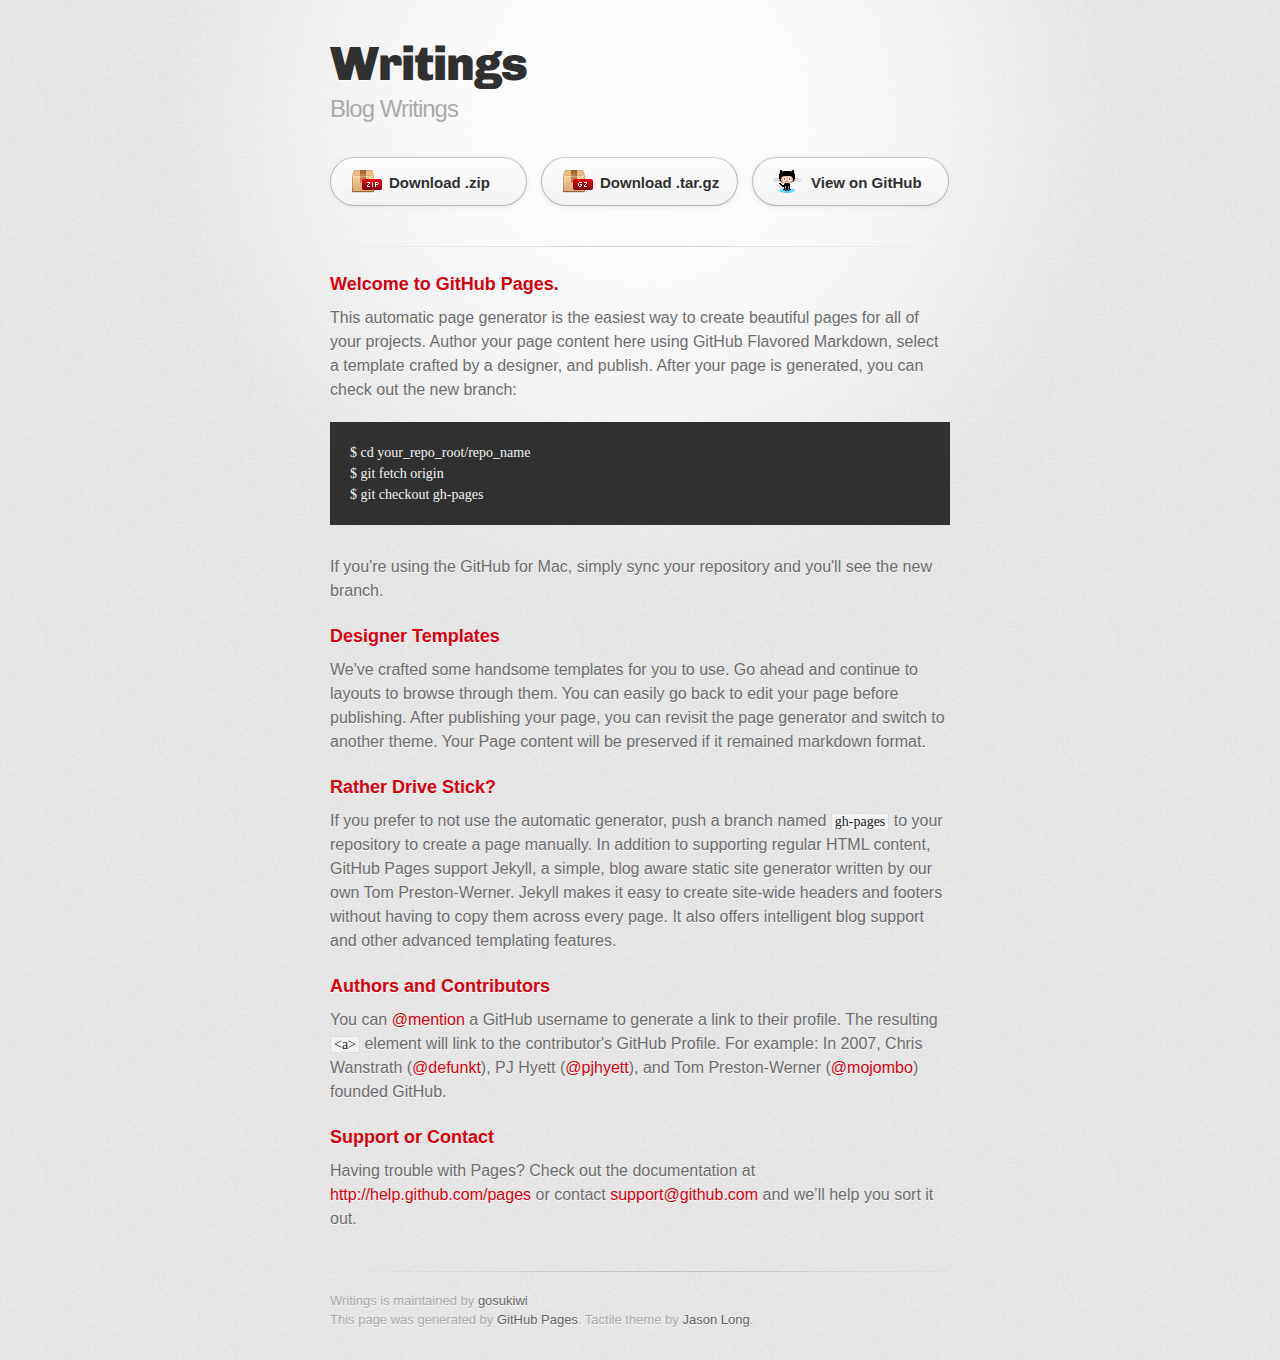
<file: index.html>
<!DOCTYPE html>
<html>
  <head>
    <meta charset='utf-8'>
    <meta http-equiv="X-UA-Compatible" content="chrome=1">
    <link href='https://fonts.googleapis.com/css?family=Chivo:900' rel='stylesheet' type='text/css'>
    <link rel="stylesheet" type="text/css" href="stylesheets/stylesheet.css" media="screen" />
    <link rel="stylesheet" type="text/css" href="stylesheets/pygment_trac.css" media="screen" />
    <link rel="stylesheet" type="text/css" href="stylesheets/print.css" media="print" />
    <!--[if lt IE 9]>
    <script src="//html5shiv.googlecode.com/svn/trunk/html5.js"></script>
    <![endif]-->
    <title>Writings by gosukiwi</title>
  </head>

  <body>
    <div id="container">
      <div class="inner">

        <header>
          <h1>Writings</h1>
          <h2>Blog Writings</h2>
        </header>

        <section id="downloads" class="clearfix">
          <a href="https://github.com/gosukiwi/writings/zipball/master" id="download-zip" class="button"><span>Download .zip</span></a>
          <a href="https://github.com/gosukiwi/writings/tarball/master" id="download-tar-gz" class="button"><span>Download .tar.gz</span></a>
          <a href="https://github.com/gosukiwi/writings" id="view-on-github" class="button"><span>View on GitHub</span></a>
        </section>

        <hr>

        <section id="main_content">
          <h3>Welcome to GitHub Pages.</h3>

<p>This automatic page generator is the easiest way to create beautiful pages for all of your projects. Author your page content here using GitHub Flavored Markdown, select a template crafted by a designer, and publish. After your page is generated, you can check out the new branch:</p>

<pre><code>$ cd your_repo_root/repo_name
$ git fetch origin
$ git checkout gh-pages
</code></pre>

<p>If you're using the GitHub for Mac, simply sync your repository and you'll see the new branch.</p>

<h3>Designer Templates</h3>

<p>We've crafted some handsome templates for you to use. Go ahead and continue to layouts to browse through them. You can easily go back to edit your page before publishing. After publishing your page, you can revisit the page generator and switch to another theme. Your Page content will be preserved if it remained markdown format.</p>

<h3>Rather Drive Stick?</h3>

<p>If you prefer to not use the automatic generator, push a branch named <code>gh-pages</code> to your repository to create a page manually. In addition to supporting regular HTML content, GitHub Pages support Jekyll, a simple, blog aware static site generator written by our own Tom Preston-Werner. Jekyll makes it easy to create site-wide headers and footers without having to copy them across every page. It also offers intelligent blog support and other advanced templating features.</p>

<h3>Authors and Contributors</h3>

<p>You can <a href="https://github.com/blog/821" class="user-mention">@mention</a> a GitHub username to generate a link to their profile. The resulting <code>&lt;a&gt;</code> element will link to the contributor's GitHub Profile. For example: In 2007, Chris Wanstrath (<a href="https://github.com/defunkt" class="user-mention">@defunkt</a>), PJ Hyett (<a href="https://github.com/pjhyett" class="user-mention">@pjhyett</a>), and Tom Preston-Werner (<a href="https://github.com/mojombo" class="user-mention">@mojombo</a>) founded GitHub.</p>

<h3>Support or Contact</h3>

<p>Having trouble with Pages? Check out the documentation at <a href="http://help.github.com/pages">http://help.github.com/pages</a> or contact <a href="mailto:support@github.com">support@github.com</a> and we’ll help you sort it out.</p>
        </section>

        <footer>
          Writings is maintained by <a href="https://github.com/gosukiwi">gosukiwi</a><br>
          This page was generated by <a href="http://pages.github.com">GitHub Pages</a>. Tactile theme by <a href="http://twitter.com/jasonlong">Jason Long</a>.
        </footer>

        
      </div>
    </div>
  </body>
</html>
</file>
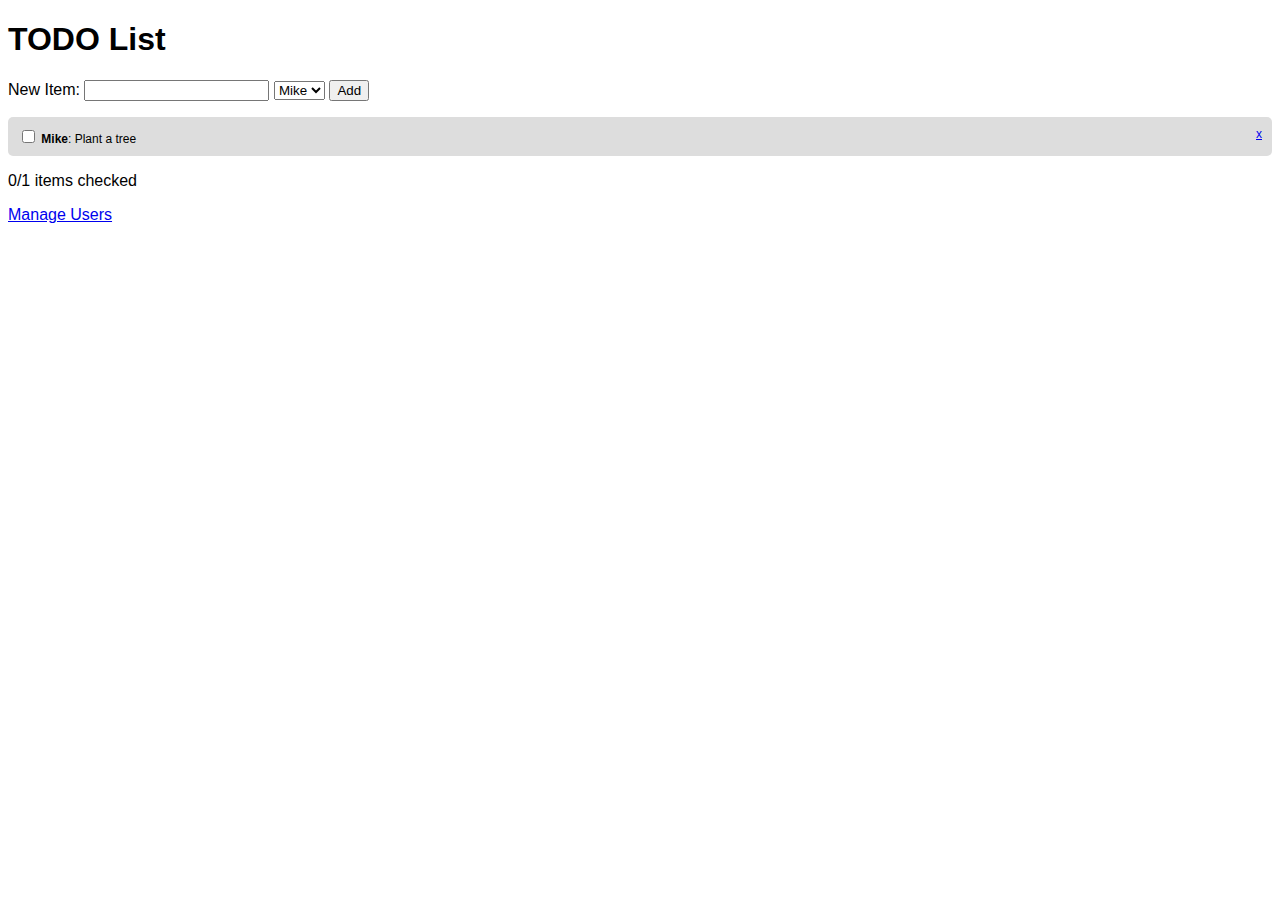
<file: Knockout for beginners/Knockout for beginners.html>
<!DOCTYPE html>
<html>
<head>
	<title>Knockout APP</title>
	<link rel="stylesheet" href="style.css">
</head>
<body>
	<!-- View Markup -->
	<div id="todo-list" data-bind="visible: $root.currentState() === 'TODO'">
		<h1>TODO List</h1>

		<p>
			New Item: 
			<input type="text" data-bind="value: newItemDescription">
			<select name="" id="" data-bind="options: people, optionsText: 'name', value: chosenPerson">
			</select>
			<input type="button" data-bind="click: addItem" value="Add">
		</p>

		<ul id="todo-list" data-bind="foreach: items">
			<li>
				<input type="checkbox" data-bind="checked: checked" />
				<strong data-bind="text: person.name"></strong>: <span data-bind="text: description"></span> 
				<a href="#" data-bind="click: $root.deleteItem">x</a>
			</li>
		</ul>

		<p><span data-bind="text: checkedItems"></span>/<span data-bind="text: totalItems"></span> items checked</p>

		<p><a href="#" data-bind="click: setState.bind($data, 'USERS')">Manage Users</a></p>
	</div>

	<div id="manage-users" data-bind="visible: $root.currentState() === 'USERS'">
		<h1>Users</h1>

		<p>
			New User: 
			<input type="text" data-bind="value: newUserName">
			<input type="button" value="Add" data-bind="click: addNewUser">
		</p>

		<ul id="todo-list" data-bind="foreach: people">
			<li><span data-bind="text: name"></span> <a data-bind="click: $root.deletePerson" href="#">x</a></li>
		</ul>

		<p><a href="#" data-bind="click: setState.bind($data, 'TODO')">Manage TODO items</a></p>
	</div>
	<!-- End of View Markup -->

	<script type="text/javascript" src="knockout-2.1.0.js"></script>
	<script type="text/javascript" src="app.js"></script>
</body>
</html>
</file>
<file: stylesheets/pygment_trac.css>
.highlight  { background: #ffffff; }
.highlight .c { color: #999988; font-style: italic } /* Comment */
.highlight .err { color: #a61717; background-color: #e3d2d2 } /* Error */
.highlight .k { font-weight: bold } /* Keyword */
.highlight .o { font-weight: bold } /* Operator */
.highlight .cm { color: #999988; font-style: italic } /* Comment.Multiline */
.highlight .cp { color: #999999; font-weight: bold } /* Comment.Preproc */
.highlight .c1 { color: #999988; font-style: italic } /* Comment.Single */
.highlight .cs { color: #999999; font-weight: bold; font-style: italic } /* Comment.Special */
.highlight .gd { color: #000000; background-color: #ffdddd } /* Generic.Deleted */
.highlight .gd .x { color: #000000; background-color: #ffaaaa } /* Generic.Deleted.Specific */
.highlight .ge { font-style: italic } /* Generic.Emph */
.highlight .gr { color: #aa0000 } /* Generic.Error */
.highlight .gh { color: #999999 } /* Generic.Heading */
.highlight .gi { color: #000000; background-color: #ddffdd } /* Generic.Inserted */
.highlight .gi .x { color: #000000; background-color: #aaffaa } /* Generic.Inserted.Specific */
.highlight .go { color: #888888 } /* Generic.Output */
.highlight .gp { color: #555555 } /* Generic.Prompt */
.highlight .gs { font-weight: bold } /* Generic.Strong */
.highlight .gu { color: #800080; font-weight: bold; } /* Generic.Subheading */
.highlight .gt { color: #aa0000 } /* Generic.Traceback */
.highlight .kc { font-weight: bold } /* Keyword.Constant */
.highlight .kd { font-weight: bold } /* Keyword.Declaration */
.highlight .kn { font-weight: bold } /* Keyword.Namespace */
.highlight .kp { font-weight: bold } /* Keyword.Pseudo */
.highlight .kr { font-weight: bold } /* Keyword.Reserved */
.highlight .kt { color: #445588; font-weight: bold } /* Keyword.Type */
.highlight .m { color: #009999 } /* Literal.Number */
.highlight .s { color: #d14 } /* Literal.String */
.highlight .na { color: #008080 } /* Name.Attribute */
.highlight .nb { color: #0086B3 } /* Name.Builtin */
.highlight .nc { color: #445588; font-weight: bold } /* Name.Class */
.highlight .no { color: #008080 } /* Name.Constant */
.highlight .ni { color: #800080 } /* Name.Entity */
.highlight .ne { color: #990000; font-weight: bold } /* Name.Exception */
.highlight .nf { color: #990000; font-weight: bold } /* Name.Function */
.highlight .nn { color: #555555 } /* Name.Namespace */
.highlight .nt { color: #000080 } /* Name.Tag */
.highlight .nv { color: #008080 } /* Name.Variable */
.highlight .ow { font-weight: bold } /* Operator.Word */
.highlight .w { color: #bbbbbb } /* Text.Whitespace */
.highlight .mf { color: #009999 } /* Literal.Number.Float */
.highlight .mh { color: #009999 } /* Literal.Number.Hex */
.highlight .mi { color: #009999 } /* Literal.Number.Integer */
.highlight .mo { color: #009999 } /* Literal.Number.Oct */
.highlight .sb { color: #d14 } /* Literal.String.Backtick */
.highlight .sc { color: #d14 } /* Literal.String.Char */
.highlight .sd { color: #d14 } /* Literal.String.Doc */
.highlight .s2 { color: #d14 } /* Literal.String.Double */
.highlight .se { color: #d14 } /* Literal.String.Escape */
.highlight .sh { color: #d14 } /* Literal.String.Heredoc */
.highlight .si { color: #d14 } /* Literal.String.Interpol */
.highlight .sx { color: #d14 } /* Literal.String.Other */
.highlight .sr { color: #009926 } /* Literal.String.Regex */
.highlight .s1 { color: #d14 } /* Literal.String.Single */
.highlight .ss { color: #990073 } /* Literal.String.Symbol */
.highlight .bp { color: #999999 } /* Name.Builtin.Pseudo */
.highlight .vc { color: #008080 } /* Name.Variable.Class */
.highlight .vg { color: #008080 } /* Name.Variable.Global */
.highlight .vi { color: #008080 } /* Name.Variable.Instance */
.highlight .il { color: #009999 } /* Literal.Number.Integer.Long */

.type-csharp .highlight .k { color: #0000FF }
.type-csharp .highlight .kt { color: #0000FF }
.type-csharp .highlight .nf { color: #000000; font-weight: normal }
.type-csharp .highlight .nc { color: #2B91AF }
.type-csharp .highlight .nn { color: #000000 }
.type-csharp .highlight .s { color: #A31515 }
.type-csharp .highlight .sc { color: #A31515 }
</file>
<file: stylesheets/print.css>
html, body, div, span, applet, object, iframe,
h1, h2, h3, h4, h5, h6, p, blockquote, pre,
a, abbr, acronym, address, big, cite, code,
del, dfn, em, img, ins, kbd, q, s, samp,
small, strike, strong, sub, sup, tt, var,
b, u, i, center,
dl, dt, dd, ol, ul, li,
fieldset, form, label, legend,
table, caption, tbody, tfoot, thead, tr, th, td,
article, aside, canvas, details, embed, 
figure, figcaption, footer, header, hgroup, 
menu, nav, output, ruby, section, summary,
time, mark, audio, video {
  margin: 0;
  padding: 0;
  border: 0;
  font-size: 100%;
  font: inherit;
  vertical-align: baseline;
}
/* HTML5 display-role reset for older browsers */
article, aside, details, figcaption, figure, 
footer, header, hgroup, menu, nav, section {
  display: block;
}
body {
  line-height: 1;
}
ol, ul {
  list-style: none;
}
blockquote, q {
  quotes: none;
}
blockquote:before, blockquote:after,
q:before, q:after {
  content: '';
  content: none;
}
table {
  border-collapse: collapse;
  border-spacing: 0;
}
body {
  font-size: 13px;
  line-height: 1.5; 
  font-family: 'Helvetica Neue', Helvetica, Arial, serif;
  color: #000;
}

a {
  color: #d5000d;
  font-weight: bold;
}

header {
  padding-top: 35px;
  padding-bottom: 10px;
}

header h1 {
  font-weight: bold;
  letter-spacing: -1px;
  font-size: 48px;
  color: #303030;
  line-height: 1.2;
}

header h2 {
  letter-spacing: -1px;
  font-size: 24px;
  color: #aaa;
  font-weight: normal;
  line-height: 1.3;
}
#downloads {
  display: none;
}
#main_content {
  padding-top: 20px;
}

code, pre {
  font-family: Monaco, "Bitstream Vera Sans Mono", "Lucida Console", Terminal;
  color: #222;
  margin-bottom: 30px;
  font-size: 12px;
}

code {
  padding: 0 3px;
}

pre {
  border: solid 1px #ddd;
  padding: 20px;
  overflow: auto;
}
pre code {
  padding: 0;
}

ul, ol, dl {
  margin-bottom: 20px;
}


/* COMMON STYLES */

table {
  width: 100%;
  border: 1px solid #ebebeb;
}

th {
  font-weight: 500;
}

td {
  border: 1px solid #ebebeb;
  text-align: center; 
  font-weight: 300;
}

form {
  background: #f2f2f2;
  padding: 20px;
  
}


/* GENERAL ELEMENT TYPE STYLES */

h1 {
  font-size: 2.8em;
} 

h2 {
  font-size: 22px;
  font-weight: bold;
  color: #303030;
  margin-bottom: 8px;
} 

h3 {
  color: #d5000d;
  font-size: 18px;
  font-weight: bold;
  margin-bottom: 8px;
} 
 
h4 {
  font-size: 16px;
  color: #303030;
  font-weight: bold;
} 

h5 {
  font-size: 1em;
  color: #303030;
} 

h6 {
  font-size: .8em;
  color: #303030;
} 

p {
  font-weight: 300;
  margin-bottom: 20px;
}
 
a {
  text-decoration: none;
}

p a {
  font-weight: 400;
}

blockquote {
  font-size: 1.6em;
  border-left: 10px solid #e9e9e9;
  margin-bottom: 20px;
  padding: 0 0 0 30px;
}

ul li {
  list-style: disc inside;
  padding-left: 20px;
}

ol li {
  list-style: decimal inside;
  padding-left: 3px;
}

dl dd {
  font-style: italic;
  font-weight: 100;
}

footer {
  margin-top: 40px;
  padding-top: 20px;
  padding-bottom: 30px;
  font-size: 13px;
  color: #aaa;
}

footer a {
  color: #666;
}

/* MISC */
.clearfix:after {
  clear: both;
  content: '.';
  display: block;
  visibility: hidden;
  height: 0;
}

.clearfix {display: inline-block;}
* html .clearfix {height: 1%;}
.clearfix {display: block;}
</file>
<file: Knockout for beginners/style.css>
* {
	font-family: Verdana, Geneva, Arial, Helvetica, sans-serif;
}

ul#todo-list {
	margin: 0px;
	padding: 0px;
	font-size: 12px;
}

ul#todo-list li {
	dispaly: block;
	position: relative;
	list-style-type: none;
	background-color: #ddd;
	margin: 10px 0px;
	padding: 10px;
	border-radius: 5px;
}

ul#todo-list li:hover {
	background-color: #ccc;
}

ul#todo-list li a {
	position: absolute;
	right: 10px;
}
</file>
<file: stylesheets/stylesheet.css>
/* http://meyerweb.com/eric/tools/css/reset/ 
   v2.0 | 20110126
   License: none (public domain)
*/
html, body, div, span, applet, object, iframe,
h1, h2, h3, h4, h5, h6, p, blockquote, pre,
a, abbr, acronym, address, big, cite, code,
del, dfn, em, img, ins, kbd, q, s, samp,
small, strike, strong, sub, sup, tt, var,
b, u, i, center,
dl, dt, dd, ol, ul, li,
fieldset, form, label, legend,
table, caption, tbody, tfoot, thead, tr, th, td,
article, aside, canvas, details, embed, 
figure, figcaption, footer, header, hgroup, 
menu, nav, output, ruby, section, summary,
time, mark, audio, video {
	margin: 0;
	padding: 0;
	border: 0;
	font-size: 100%;
	font: inherit;
	vertical-align: baseline;
}
/* HTML5 display-role reset for older browsers */
article, aside, details, figcaption, figure, 
footer, header, hgroup, menu, nav, section {
	display: block;
}
body {
	line-height: 1;
}
ol, ul {
	list-style: none;
}
blockquote, q {
	quotes: none;
}
blockquote:before, blockquote:after,
q:before, q:after {
	content: '';
	content: none;
}
table {
	border-collapse: collapse;
	border-spacing: 0;
}

/* LAYOUT STYLES */
body {
  font-size: 1em;
  line-height: 1.5; 
  background: #e7e7e7 url(../images/body-bg.png) 0 0 repeat;
  font-family: 'Helvetica Neue', Helvetica, Arial, serif;
  text-shadow: 0 1px 0 rgba(255, 255, 255, 0.8);
  color: #6d6d6d;
}

a {
  color: #d5000d;
}
a:hover {
  color: #c5000c;
}

header {
  padding-top: 35px;
  padding-bottom: 25px;
}

header h1 {
  font-family: 'Chivo', 'Helvetica Neue', Helvetica, Arial, serif; font-weight: 900;
  letter-spacing: -1px;
  font-size: 48px;
  color: #303030;
  line-height: 1.2;
}

header h2 {
  letter-spacing: -1px;
  font-size: 24px;
  color: #aaa;
  font-weight: normal;
  line-height: 1.3;
}

#container {
  background: transparent url(../images/highlight-bg.jpg) 50% 0 no-repeat;
  min-height: 595px;
}

.inner {
  width: 620px;
  margin: 0 auto;
}

#container .inner img {
  max-width: 100%;
}

#downloads {
  margin-bottom: 40px;
}

a.button {
  -moz-border-radius: 30px;
  -webkit-border-radius: 30px;                     
  border-radius: 30px;
  border-top: solid 1px #cbcbcb;
  border-left: solid 1px #b7b7b7;
  border-right: solid 1px #b7b7b7;
  border-bottom: solid 1px #b3b3b3;
  color: #303030;
  line-height: 25px;
  font-weight: bold;
  font-size: 15px;
  padding: 12px 8px 12px 8px;
  display: block;
  float: left;
  width: 179px;
  margin-right: 14px;  
  background: #fdfdfd; /* Old browsers */
  background: -moz-linear-gradient(top,  #fdfdfd 0%, #f2f2f2 100%); /* FF3.6+ */
  background: -webkit-gradient(linear, left top, left bottom, color-stop(0%,#fdfdfd), color-stop(100%,#f2f2f2)); /* Chrome,Safari4+ */
  background: -webkit-linear-gradient(top,  #fdfdfd 0%,#f2f2f2 100%); /* Chrome10+,Safari5.1+ */
  background: -o-linear-gradient(top,  #fdfdfd 0%,#f2f2f2 100%); /* Opera 11.10+ */
  background: -ms-linear-gradient(top,  #fdfdfd 0%,#f2f2f2 100%); /* IE10+ */
  background: linear-gradient(top,  #fdfdfd 0%,#f2f2f2 100%); /* W3C */
  filter: progid:DXImageTransform.Microsoft.gradient( startColorstr='#fdfdfd', endColorstr='#f2f2f2',GradientType=0 ); /* IE6-9 */
  -webkit-box-shadow: 10px 10px 5px #888;
  -moz-box-shadow: 10px 10px 5px #888;
  box-shadow: 0px 1px 5px #e8e8e8;
}
a.button:hover {
  border-top: solid 1px #b7b7b7;
  border-left: solid 1px #b3b3b3;
  border-right: solid 1px #b3b3b3;
  border-bottom: solid 1px #b3b3b3;
  background: #fafafa; /* Old browsers */
  background: -moz-linear-gradient(top,  #fdfdfd 0%, #f6f6f6 100%); /* FF3.6+ */
  background: -webkit-gradient(linear, left top, left bottom, color-stop(0%,#fdfdfd), color-stop(100%,#f6f6f6)); /* Chrome,Safari4+ */
  background: -webkit-linear-gradient(top,  #fdfdfd 0%,#f6f6f6 100%); /* Chrome10+,Safari5.1+ */
  background: -o-linear-gradient(top,  #fdfdfd 0%,#f6f6f6 100%); /* Opera 11.10+ */
  background: -ms-linear-gradient(top,  #fdfdfd 0%,#f6f6f6 100%); /* IE10+ */
  background: linear-gradient(top,  #fdfdfd 0%,#f6f6f6, 100%); /* W3C */
  filter: progid:DXImageTransform.Microsoft.gradient( startColorstr='#fdfdfd', endColorstr='#f6f6f6',GradientType=0 ); /* IE6-9 */
}

a.button span {
  padding-left: 50px;
  display: block;
  height: 23px;
}

#download-zip span {
  background: transparent url(../images/zip-icon.png) 12px 50% no-repeat;
}
#download-tar-gz span {
  background: transparent url(../images/tar-gz-icon.png) 12px 50% no-repeat;
}
#view-on-github span {
  background: transparent url(../images/octocat-icon.png) 12px 50% no-repeat;
}
#view-on-github {
  margin-right: 0;
}

code, pre {
  font-family: Monaco, "Bitstream Vera Sans Mono", "Lucida Console", Terminal;
  color: #222;
  margin-bottom: 30px;
  font-size: 14px;
}

code {
  background-color: #f2f2f2;
  border: solid 1px #ddd;
  padding: 0 3px;
}

pre {
  padding: 20px;
  background: #303030;
  color: #f2f2f2;
  text-shadow: none;
  overflow: auto;
}
pre code {
  color: #f2f2f2;
  background-color: #303030;
  border: none;
  padding: 0;
}

ul, ol, dl {
  margin-bottom: 20px;
}


/* COMMON STYLES */

hr {
  height: 1px;
  line-height: 1px;
  margin-top: 1em;
  padding-bottom: 1em;
  border: none;
  background: transparent url('../images/hr.png') 50% 0 no-repeat;
}

strong {
  font-weight: bold;
}

em {
  font-style: italic;
}

table {
  width: 100%;
  border: 1px solid #ebebeb;
}

th {
  font-weight: 500;
}

td {
  border: 1px solid #ebebeb;
  text-align: center; 
  font-weight: 300;
}

form {
  background: #f2f2f2;
  padding: 20px;
  
}


/* GENERAL ELEMENT TYPE STYLES */

h1 {
  font-size: 32px;
} 

h2 {
  font-size: 22px;
  font-weight: bold;
  color: #303030;
  margin-bottom: 8px;
} 

h3 {
  color: #d5000d;
  font-size: 18px;
  font-weight: bold;
  margin-bottom: 8px;
} 
 
h4 {
  font-size: 16px;
  color: #303030;
  font-weight: bold;
} 

h5 {
  font-size: 1em;
  color: #303030;
} 

h6 {
  font-size: .8em;
  color: #303030;
} 

p {
  font-weight: 300;
  margin-bottom: 20px;
}
 
a {
  text-decoration: none;
}

p a {
  font-weight: 400;
}

blockquote {
  font-size: 1.6em;
  border-left: 10px solid #e9e9e9;
  margin-bottom: 20px;
  padding: 0 0 0 30px;
}

ul li {
  list-style: disc inside;
  padding-left: 20px;
}

ol li {
  list-style: decimal inside;
  padding-left: 3px;
}

dl dt {
  color: #303030;
}

footer {
  background: transparent url('../images/hr.png') 0 0 no-repeat;
  margin-top: 40px;
  padding-top: 20px;
  padding-bottom: 30px;
  font-size: 13px;
  color: #aaa;
}

footer a {
  color: #666;
}
footer a:hover {
  color: #444;
}

/* MISC */
.clearfix:after {
  clear: both;
  content: '.';
  display: block;
  visibility: hidden;
  height: 0;
}

.clearfix {display: inline-block;}
* html .clearfix {height: 1%;}
.clearfix {display: block;}

/* #Media Queries
================================================== */

/* Smaller than standard 960 (devices and browsers) */
@media only screen and (max-width: 959px) {}

/* Tablet Portrait size to standard 960 (devices and browsers) */
@media only screen and (min-width: 768px) and (max-width: 959px) {}

/* All Mobile Sizes (devices and browser) */
@media only screen and (max-width: 767px) {
  header {
    padding-top: 10px;
    padding-bottom: 10px;
  }
  #downloads {
    margin-bottom: 25px;
  }
  #download-zip, #download-tar-gz {
    display: none;
  }
  .inner {
    width: 94%;
    margin: 0 auto;
  }
}

/* Mobile Landscape Size to Tablet Portrait (devices and browsers) */
@media only screen and (min-width: 480px) and (max-width: 767px) {}

/* Mobile Portrait Size to Mobile Landscape Size (devices and browsers) */
@media only screen and (max-width: 479px) {}
</file>
